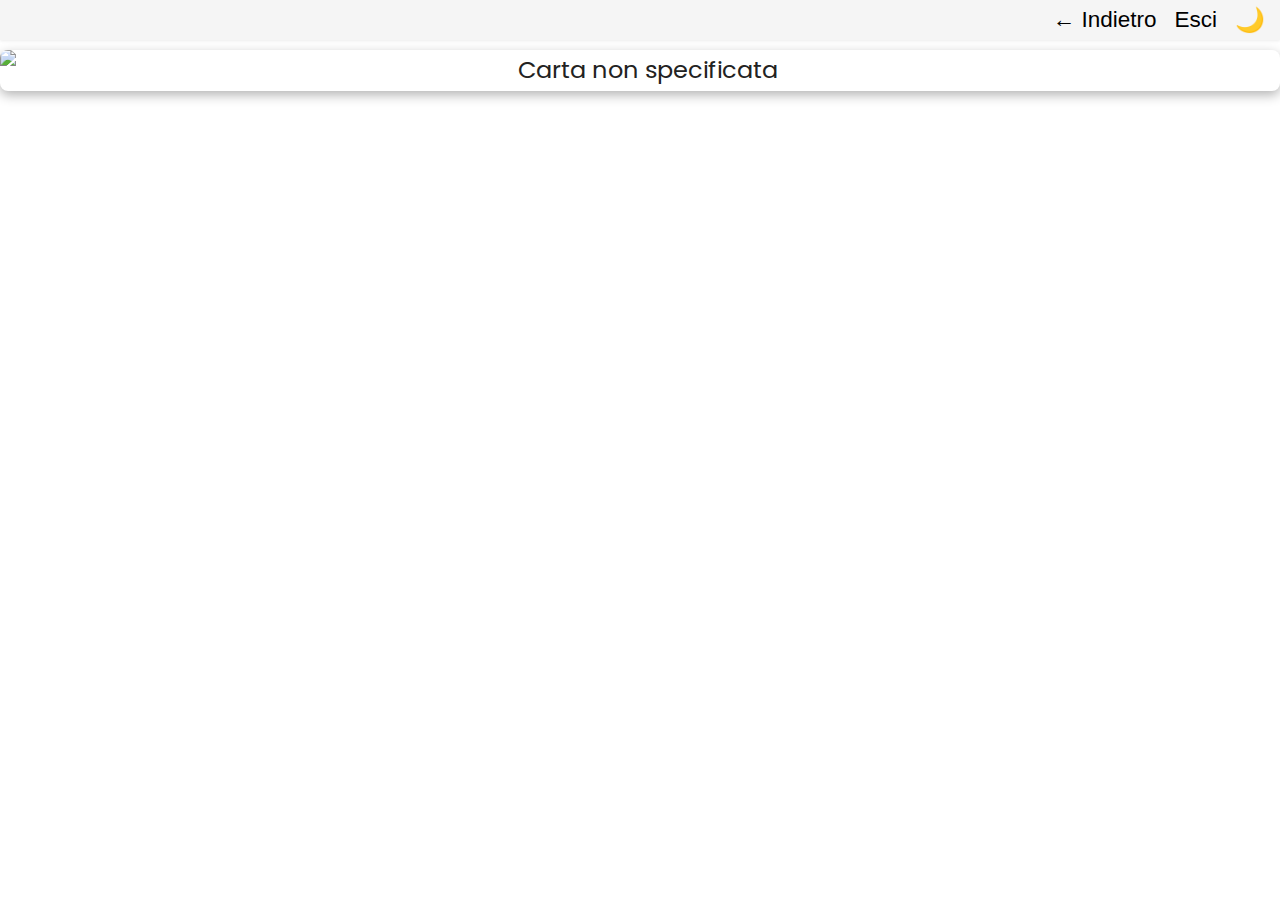
<file: card.html>
<!DOCTYPE html>
<html lang="it">
<head>
  <meta charset="UTF-8">
  <title>Carta Selezionata</title>
  <link rel="stylesheet" href="style.css">
</head>
<body>
  <header>
    <button id="back-btn">← Indietro</button>
    <button id="exit-btn">Esci</button>
    <div class="toggle-container">
      <button id="theme-toggle">🌙</button>
    </div>
  </header>

  <main class="centered">
    <img id="fullcard" class="fullscreen-img" alt="Carta">
  </main>

  <script src="theme.js" defer></script>
  <script>
    // Navigazione
    document.getElementById('back-btn').addEventListener('click', () => history.back());
    document.getElementById('exit-btn').addEventListener('click', () => location.href = 'index.html');

    // Parametri URL
    const params = new URLSearchParams(location.search);
    const idx = parseInt(params.get('card'), 10);
    let ext = params.get('ext');

    const img = document.getElementById('fullcard');

    if (Number.isInteger(idx) && idx > 0) {
      if (ext) {
        // Se l'estensione è passata, usala direttamente
        img.src = `cards/carta${idx}${ext}`;
        img.alt = `Carta ${idx}`;
      } else {
        // Se non c'è estensione, prova prima .jpg poi .png
        img.src = `cards/carta${idx}.jpg`;
        img.alt = `Carta ${idx}`;
        img.onerror = () => {
          img.onerror = null; // evita loop infinito
          img.src = `cards/carta${idx}.png`;
        };
      }
    } else {
      img.alt = "Carta non specificata";
    }
  </script>
</body>
</html>
</file>
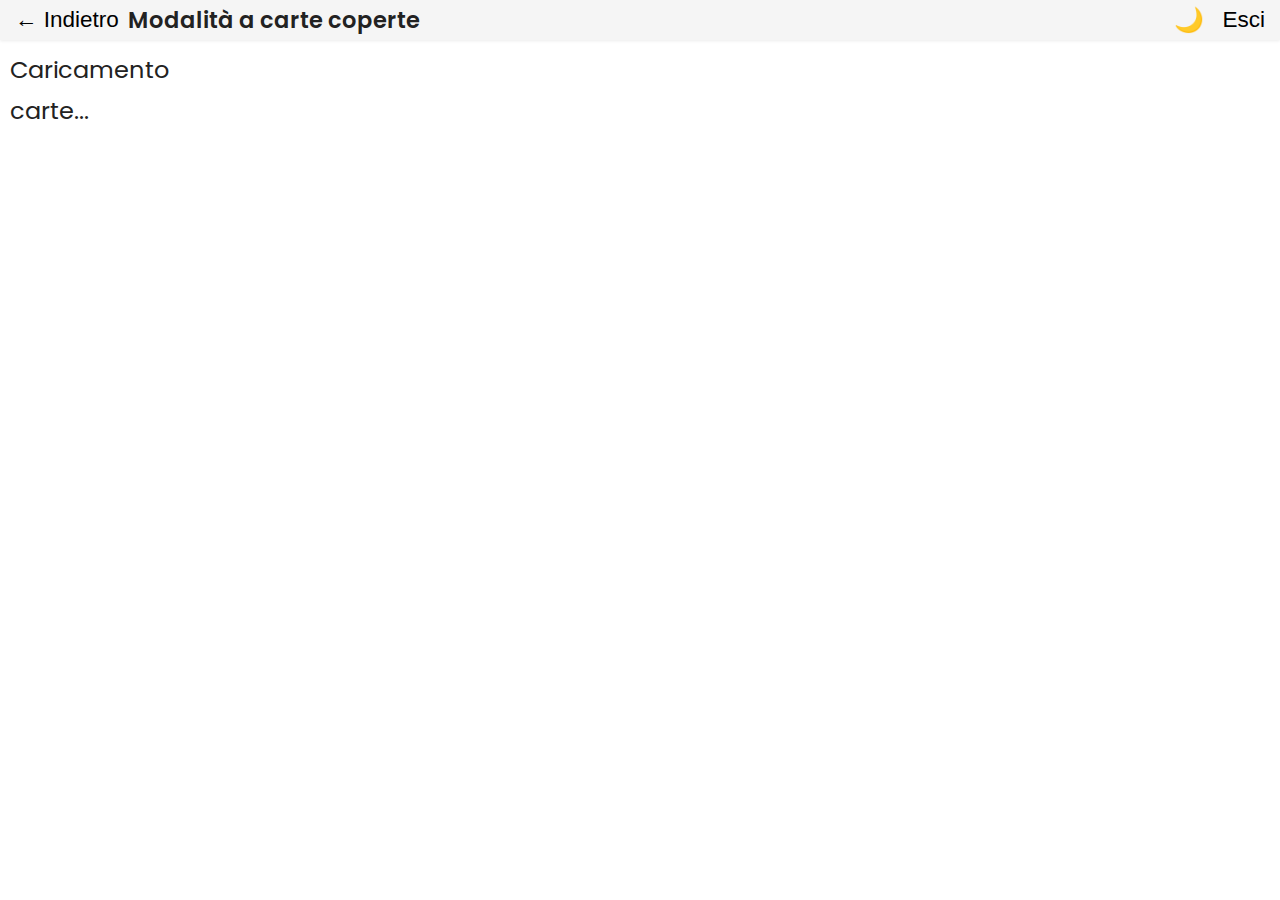
<file: cards.html>
<!DOCTYPE html>
<html lang="it">
<head>
  <meta charset="UTF-8">
  <title>Scegli una Carta</title>
  <link rel="stylesheet" href="style.css">
</head>
<body>
  <header>
    <button id="back-btn">← Indietro</button>
    <div class="header-center">
      <span id="mode-title"></span>
      <span id="page-info"></span>
    </div>
    <div class="toggle-container">
      <button id="theme-toggle">🌙</button>
    </div>
    <button id="exit-btn">Esci</button>
  </header>

  <div id="grid" class="grid-container fade-in"></div>
  
  <script src="theme.js" defer></script>
  <script>
    document.getElementById('back-btn').addEventListener('click', () => history.back());
    document.getElementById('exit-btn').addEventListener('click', () => location.href = 'index.html');

    const params = new URLSearchParams(location.search);
    const mode = params.get('mode') || 'covered';
    document.getElementById('mode-title').textContent =
      mode === 'covered' ? 'Modalità a carte coperte' : 'Modalità a carte scoperte';

    let catalog = [];
    let firstLoad = true;

    function shuffle(array) {
      for (let i = array.length - 1; i > 0; i--) {
        const j = Math.floor(Math.random() * (i + 1));
        [array[i], array[j]] = [array[j], array[i]];
      }
      return array;
    }

    function renderAllCards() {
      const grid = document.getElementById('grid');
      grid.innerHTML = '';

      catalog.forEach(({i, ext}) => {
        const cell = document.createElement('div');
        cell.className = 'grid-item';
        const img = document.createElement('img');
        img.loading = 'lazy';
        if (mode === 'covered') {
          img.src = 'cards/retro.jpg';
          img.alt = 'Retro';
        } else {
          img.src = `cards/carta${i}${ext}`;
          img.alt = `Carta ${i}`;
        }
        img.addEventListener('click', () => {
          location.href = `card.html?card=${i}&ext=${ext}`;
        });
        cell.appendChild(img);
        grid.appendChild(cell);
      });
    }

    // Chiavi per sessionStorage
    const preloadKey = 'catalog_preload';
    const orderedKey = `catalog_ordered_${mode}`;

    // Caricamento iniziale
    const savedOrder = sessionStorage.getItem(orderedKey);
    const parsed = JSON.parse(sessionStorage.getItem(preloadKey) || '[]');

    if (savedOrder) {
      // Se esiste un ordine salvato, usalo
      catalog = JSON.parse(savedOrder);
      renderAllCards();
      firstLoad = false;
    } else if (parsed.length > 0) {
      // Mischia solo la prima volta e salva l'ordine
      catalog = shuffle(parsed);
      sessionStorage.setItem(orderedKey, JSON.stringify(catalog));
      renderAllCards();
      firstLoad = false;
    } else {
      document.getElementById('grid').textContent = 'Caricamento carte...';
    }

    // Aggiornamento incrementale senza rimescolare
    const poll = setInterval(() => {
      const updated = JSON.parse(sessionStorage.getItem(preloadKey) || '[]');
      if (updated.length > catalog.length) {
        if (firstLoad) {
          catalog = shuffle(updated);
          firstLoad = false;
        } else {
          const existingKeys = new Set(catalog.map(c => `${c.i}${c.ext}`));
          const newOnes = updated.filter(c => !existingKeys.has(`${c.i}${c.ext}`));
          catalog = [...catalog, ...newOnes];
        }
        // Aggiorna l'ordine salvato
        sessionStorage.setItem(orderedKey, JSON.stringify(catalog));
        renderAllCards();
      }
    }, 1000);
  </script>
</body>
</html>
</file>
<file: style.css>
@import url('https://fonts.googleapis.com/css2?family=Poppins:wght@400;600&display=swap');

:root {
  --base-font-size: 17px;
  --font-scale: 1.333;
  --bg-color: #ffffff;
  --text-color: #222222;
  --header-bg: #f5f5f5;
  --primary: #4CAF50;
  --primary-dark: #2E7D32;
  --button-radius: 8px;
}

body.dark {
  --bg-color: #222222;
  --text-color: #e0e0e0;
  --header-bg: #333333;
  --primary: #66BB6A;
  --primary-dark: #388E3C;
}

html {
  font-size: var(--base-font-size);
}

@media (max-width: 600px) {
  html {
    font-size: 15px;
    --font-scale: 1.125;
  }
}

@media (min-width: 1200px) {
  html {
    font-size: 18px;
  }
}

* {
  box-sizing: border-box;
  margin: 0;
  padding: 0;
}

body {
  font-family: 'Poppins', Arial, sans-serif;
  font-size: 1.333rem;
  line-height: 1.7;
  background-color: var(--bg-color);
  color: var(--text-color);
}

/* HEADER */
header {
  height: 40px;
  display: flex;
  justify-content: flex-end;
  align-items: center;
  padding: 0 6px;
  background: var(--header-bg);
  position: sticky;
  top: 0;
  z-index: 10;
  box-shadow: 0 1px 3px rgba(0,0,0,0.08);
  opacity: 0.85;
  transition: opacity 0.2s ease;
}
header:hover { opacity: 1; }

header button {
  background: none;
  border: none;
  font-size: 1.25rem;
  cursor: pointer;
  margin: 0 3px;
  padding: 2px 6px;
}

.toggle-container button {
  background: none;
  border: none;
  font-size: 1.333rem;
  cursor: pointer;
}

/* CENTRATURA CONTENUTI */
.centered {
  display: flex;
  flex-direction: column;
  justify-content: center;
  align-items: center;
  height: calc(100% - 40px);
  text-align: center;
  margin: 10px 0;
}

/* TIPOGRAFIA */
h1 {
  font-size: calc(1rem * var(--font-scale) * var(--font-scale) * var(--font-scale));
  font-weight: 600;
  margin-bottom: 0.5em;
  letter-spacing: 0.5px;
}

h2 {
  font-size: calc(1rem * var(--font-scale) * var(--font-scale));
  font-weight: 600;
  margin-bottom: 0.5em;
}

h3 {
  font-size: calc(1rem * var(--font-scale));
  font-weight: 600;
  margin-bottom: 0.5em;
}

/*p {
  font-size: 1.333rem;
  margin-bottom: 1em;
}*/

/* BOTTONI */
.button-group button,
.nav-button,
#pagination button {
  background: linear-gradient(135deg, var(--primary), var(--primary-dark));
  color: white;
  border: none;
  border-radius: var(--button-radius);
  padding: 0.6em 1.2em;
  margin: 0.4em;
  font-size: 1.25rem;
  cursor: pointer;
  transition: transform 0.2s, box-shadow 0.2s;
}

.button-group button:hover,
.nav-button:hover,
#pagination button:hover {
  transform: translateY(-2px);
  box-shadow: 0 4px 8px rgba(0,0,0,0.2);
}

/* GRIGLIA CARTE */
.grid-container {
  display: grid;
  grid-template-columns: repeat(auto-fit, minmax(150px, 1fr));
  gap: 10px;
  padding: 10px;
  height: calc(100vh - 40px - 50px);
  padding-bottom: 60px;
  overflow-y: auto;
}

@media (max-width: 600px)   { .grid-container { grid-template-columns: repeat(2, 1fr); } }
@media (min-width: 601px) and (max-width: 900px) { .grid-container { grid-template-columns: repeat(4, 1fr); } }
@media (min-width: 901px)  { .grid-container { grid-template-columns: repeat(6, 1fr); } }

.grid-item { perspective: 1000px; }

/* FLIP CARTE */
.flip-inner {
  position: relative;
  width: 100%;
  transform: rotateY(0deg);
  transition: transform 0.6s cubic-bezier(.4,.2,.2,1);
  transform-style: preserve-3d;
}

.flip-inner.flipped { transform: rotateY(180deg); }

.flip-inner img {
  width: 100%;
  display: block;
  backface-visibility: hidden;
  border-radius: 6px;
  box-shadow: 0 2px 6px rgba(0,0,0,0.15);
  transition: box-shadow 0.3s ease;
}

.grid-item:hover .flip-inner img {
  box-shadow: 0 6px 14px rgba(0,0,0,0.25);
}

.flip-back { transform: rotateY(0deg); }
.flip-front { transform: rotateY(180deg); }

/* FULLSCREEN CARD */
.fullscreen-img {
  width: 100%;
  height: 100%;
  object-fit: contain;
  box-shadow: 0 4px 12px rgba(0,0,0,0.3);
  border-radius: 8px;
}

/* PAGINAZIONE */
#pagination {
  position: sticky;
  top: 40px;
  left: 0;
  right: 0;
  display: flex;
  justify-content: space-between;
  align-items: center;
  padding: 4px 10px;
  box-shadow: 0 1px 3px rgba(0,0,0,0.08);
  pointer-events: none;
  z-index: 5;
}

#pagination button {
  pointer-events: auto;
}

#pagination #mode-title {
  pointer-events: none;
  font-size: 1.25rem;
  font-weight: 600;
}

/* TEMA SCURO SPECIFICO */
body.dark .button-group button,
body.dark .nav-button,
body.dark #pagination button {
  background: linear-gradient(135deg, var(--primary), var(--primary-dark));
}

body.dark .grid-item img {
  box-shadow: 0 2px 6px rgba(255,255,255,0.1);
}

body.dark .grid-item:hover .flip-inner img {
  box-shadow: 0 6px 14px rgba(255,255,255,0.2);
}

/* LOADER */
.loader-container {
  display: flex;
  flex-direction: column;
  align-items: center;
  justify-content: center;
  position: fixed;
  inset: 0;
  background-color: rgba(255, 255, 255, 0.8);
  z-index: 9999;
  font-family: sans-serif;
  font-size: 1.333rem;
  color: #333;
}

.loader {
  border: 6px solid #ccc;
  border-top: 6px solid #0078D7;
  border-radius: 50%;
  width: 50px;
  height: 50px;
  animation: spin 1s linear infinite;
  margin-bottom: 1rem;
}

@keyframes spin {
  to { transform: rotate(360deg); }
}

/* Indicatore pagina in header */
header #page-info {
  margin-left: auto;
  font-size: 1.25rem;
  font-weight: 600;
  padding: 0 8px;
  color: var(--text-color);
  opacity: 0.9;
}

body.dark header #page-info {
  color: var(--text-color);
}

/* Contenitore centrale nell'header */
.header-center {
  flex: 1;
  display: flex;
  justify-content: center;
  align-items: center;
  gap: 8px;
}

/* Titolo modalità */
.header-center #mode-title {
  font-size: 1.25rem;
  font-weight: 600;
}

/* Numero pagina */
.header-center #page-info {
  font-size: 1.25rem;
  font-weight: 500;
  opacity: 0.85;
}

/* --- Stile specifico per la pagina della singola carta --- */
body.single-card {
  display: flex;
  flex-direction: column; /* mantiene l'header in alto */
  height: 100vh;
  margin: 0;
}

body.single-card main.centered {
  flex: 1; /* occupa tutto lo spazio sotto l'header */
  display: flex;
  justify-content: center;
  align-items: center;
}

body.single-card .fullscreen-img {
  max-width: 100%;
  max-height: 100%;
  object-fit: contain;
}

.card-label {
  font-size: 2em;     /* aumenta la dimensione del font */
  font-weight: bold;  /* rende il testo in grassetto */
  margin-bottom: 1em; /* opzionale: aggiunge spazio sotto */
  text-align: center; /* opzionale: centra il testo */
}
</file>
